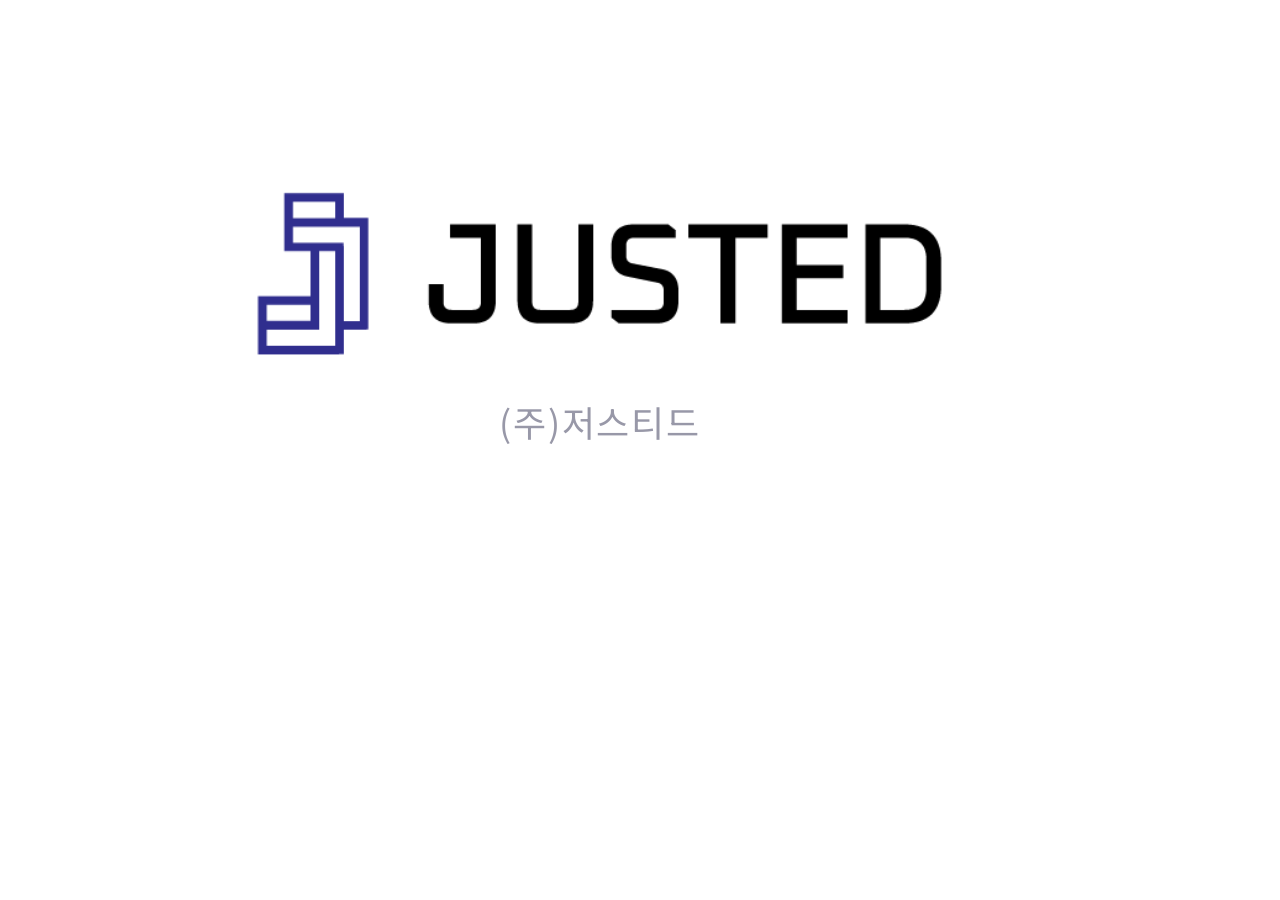
<file: assets/images/og-image-template.html>
<!DOCTYPE html>
<html>
<head>
<meta charset="UTF-8" />
<style>
  * { margin: 0; padding: 0; box-sizing: border-box; }
  body {
    width: 1200px;
    height: 630px;
    overflow: hidden;
    background: #FFFFFF;
    display: flex;
    flex-direction: column;
    align-items: center;
    justify-content: center;
    gap: 32px;
  }
  img {
    width: 700px;
    height: auto;
    display: block;
  }
  p {
    font-family: 'Noto Sans KR', sans-serif;
    font-size: 36px;
    font-weight: 400;
    color: #9898A8;
    letter-spacing: 0.05em;
  }
</style>
<link href="https://fonts.googleapis.com/css2?family=Noto+Sans+KR:wght@400&display=swap" rel="stylesheet" />
</head>
<body>
  <img src="justed_기본형.png" alt="저스티드" />
  <p>(주)저스티드</p>
</body>
</html>
</file>
